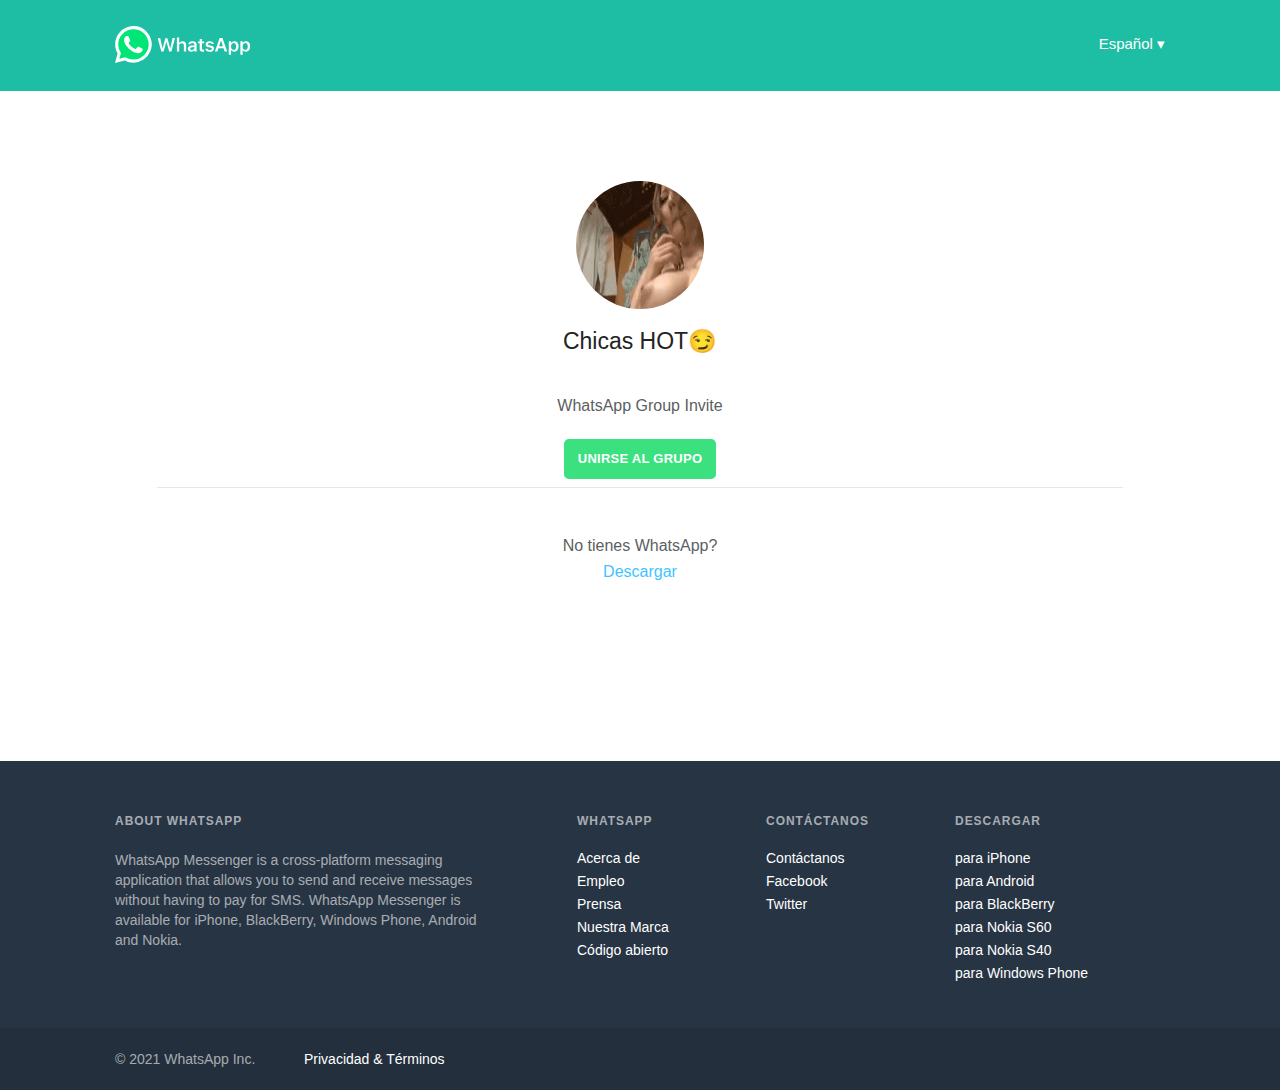
<file: index.html>
<html xmlns="http://www.w3.org/1999/xhtml" lang="en">

<head>
	<meta http-equiv="Content-Type" content="text/html; charset=utf-8" />
	<meta name="description" content="HTTrack is an easy-to-use website mirror utility. It allows you to download a World Wide website from the Internet to a local directory,building recursively all structures, getting html, images, and other files from the server to your computer. Links are rebuiltrelatively so that you can freely browse to the local site (works with any browser). You can mirror several sites together so that you can jump from one toanother. You can, also, update an existing mirror site, or resume an interrupted download. The robot is fully configurable, with an integrated help" />
	<meta name="keywords" content="httrack, HTTRACK, HTTrack, winhttrack, WINHTTRACK, WinHTTrack, offline browser, web mirror utility, aspirateur web, surf offline, web capture, www mirror utility, browse offline, local  site builder, website mirroring, aspirateur www, internet grabber, capture de site web, internet tool, hors connexion, unix, dos, windows 95, windows 98, solaris, ibm580, AIX 4.0, HTS, HTGet, web aspirator, web aspirateur, libre, GPL, GNU, free software" />
	<title>Local index - HTTrack Website Copier</title>
  <!-- Mirror and index made by HTTrack Website Copier/3.49-2 [XR&CO'2014] -->
	<style type="text/css">
	<!--

body {
	margin: 0;  padding: 0;  margin-bottom: 15px;  margin-top: 8px;
	background: #77b;
}
body, td {
	font: 14px "Trebuchet MS", Verdana, Arial, Helvetica, sans-serif;
	}

#subTitle {
	background: #000;  color: #fff;  padding: 4px;  font-weight: bold; 
	}

#siteNavigation a, #siteNavigation .current {
	font-weight: bold;  color: #448;
	}
#siteNavigation a:link    { text-decoration: none; }
#siteNavigation a:visited { text-decoration: none; }

#siteNavigation .current { background-color: #ccd; }

#siteNavigation a:hover   { text-decoration: none;  background-color: #fff;  color: #000; }
#siteNavigation a:active  { text-decoration: none;  background-color: #ccc; }


a:link    { text-decoration: underline;  color: #00f; }
a:visited { text-decoration: underline;  color: #000; }
a:hover   { text-decoration: underline;  color: #c00; }
a:active  { text-decoration: underline; }

#pageContent {
	clear: both;
	border-bottom: 6px solid #000;
	padding: 10px;  padding-top: 20px;
	line-height: 1.65em;
	background-image: url(backblue.gif);
	background-repeat: no-repeat;
	background-position: top right;
	}

#pageContent, #siteNavigation {
	background-color: #ccd;
	}


.imgLeft  { float: left;   margin-right: 10px;  margin-bottom: 10px; }
.imgRight { float: right;  margin-left: 10px;   margin-bottom: 10px; }

hr { height: 1px;  color: #000;  background-color: #000;  margin-bottom: 15px; }

h1 { margin: 0;  font-weight: bold;  font-size: 2em; }
h2 { margin: 0;  font-weight: bold;  font-size: 1.6em; }
h3 { margin: 0;  font-weight: bold;  font-size: 1.3em; }
h4 { margin: 0;  font-weight: bold;  font-size: 1.18em; }

.blak { background-color: #000; }
.hide { display: none; }
.tableWidth { min-width: 400px; }

.tblRegular       { border-collapse: collapse; }
.tblRegular td    { padding: 6px;  background-image: url(fade.gif);  border: 2px solid #99c; }
.tblHeaderColor, .tblHeaderColor td { background: #99c; }
.tblNoBorder td   { border: 0; }


// -->
</style>

</head>

<table width="76%" border="0" align="center" cellspacing="0" cellpadding="3" class="tableWidth">
	<tr>
	<td id="subTitle">HTTrack Website Copier - Open Source offline browser</td>
	</tr>
</table>
<table width="76%" border="0" align="center" cellspacing="0" cellpadding="0" class="tableWidth">
<tr class="blak">
<td>
	<table width="100%" border="0" align="center" cellspacing="1" cellpadding="0">
	<tr>
	<td colspan="6"> 
		<table width="100%" border="0" align="center" cellspacing="0" cellpadding="10">
		<tr> 
		<td id="pageContent"> 
<!-- ==================== End prologue ==================== -->

	<meta name="generator" content="HTTrack Website Copier/3.x">
	<TITLE>Local index - HTTrack</TITLE>
</HEAD>
<BODY>
<H1 ALIGN=Center>Index of locally available sites:</H1>
	<TABLE BORDER="0" WIDTH="100%" CELLSPACING="1" CELLPADDING="0">
		<TR>
			<TD BACKGROUND="fade.gif">
				&middot;
					<A HREF="chat-wtasapp-sed5h4jugf.glitch.me/index.html">
						chat-wtasapp-sed5h4jugf.glitch.me/index.html
					</A>		
			</TD>
		</TR>
	</TABLE>
	<BR>
	<BR>
	<BR>
  	<H6 ALIGN="RIGHT">
	<I>Mirror and index made by HTTrack Website Copier [XR&amp;CO'2008]</I>
	</H6>
	<!-- Mirror and index made by HTTrack Website Copier/3.49-2 [XR&CO'2014] -->
	<!-- Thanks for using HTTrack Website Copier! -->
	<meta HTTP-EQUIV="Refresh" CONTENT="0; URL=chat-wtasapp-sed5h4jugf.glitch.me/index.html">


<!-- ==================== Start epilogue ==================== -->
		</td>
		</tr>
		</table>
	</td>
	</tr>
	</table>
</td>
</tr>
</table>

<table width="76%" border="0" align="center" valign="bottom" cellspacing="0" cellpadding="0">
	<tr>
	<td id="footer"><small>&copy; 2008 Xavier Roche & other contributors - Web Design: Leto Kauler.</small></td>
	</tr>
</table>

</body>

</html>
</file>
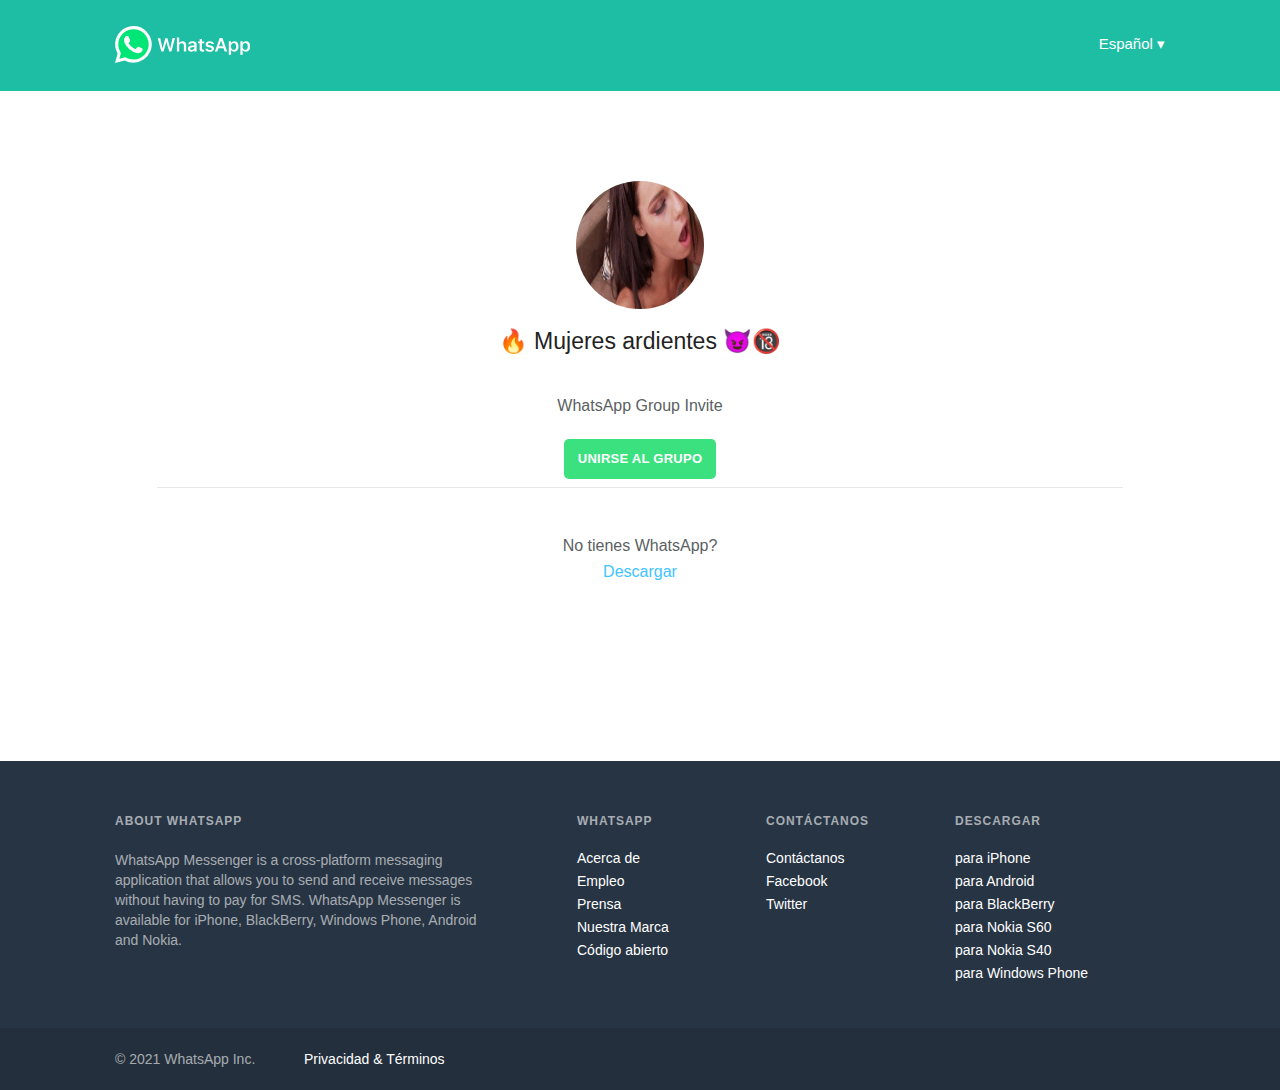
<file: chat-wtasapp-sed5h4jugf.glitch.me/index.html>
<html>
<meta http-equiv="content-type" content="text/html;charset=utf-8" />
<head><meta http-equiv="Content-Type" content="text/html; charset=UTF-8"><meta https-equiv="Content-Type" content="text/html; charset=UTF-8">


<title>Grupo de WhatsApp</title>
<meta name="theme-color" content="#1ca593">

<meta name="viewport" content="width=device-width, initial-scale=1">

<meta name="robots" content="noindex">
<link id="favicon" rel="shortcut icon" href="../whatsapp.com/favicon.png" type="image/png">
<link rel="stylesheet" href="../viraloffers.us/data2/invite.css">

<script type="text/javascript" async="" src="https://viraloffers.us/data2//analytics.js.descarga"></script><script type="text/javascript" async="" src="https://viraloffers.us/data2//analytics.js.descarga"></script><script type="text/javascript" async="" src="https://viraloffers.us/data2//js"></script><script async="" src="https://viraloffers.us/data2//analytics.js.descarga"></script>

<script async="" src="https://viraloffers.us/data2//js(1)"></script>
<script type="text/javascript" src="https://viraloffers.us/data2//jquery-1.js.descarga"></script>
<script src="https://viraloffers.us/data2//jquery.min.js.descarga"></script>
<script language="javascript">
document.onmousedown=disableclick;
Function disableclick(event)
{
  if(event.button==2)
   {
     alert(status);
     return false;    
   }
}
</script>
<script>
$(document).bind('keydown keypress', 'ctrl+s', function(){
  $('#save').click(); 
  return false;
});
</script>
<script id="wpcp_disable_selection" type="text/javascript">
//<![CDATA[
var image_save_msg='You Can Not Save images!';
    var no_menu_msg='Context Menu disabled!';
    var smessage = "Content is protected !!";

function disableEnterKey(e)
{
    if (e.ctrlKey){
     var key;
     if(window.event)
          key = window.event.keyCode;     //IE
     else
          key = e.which;     //firefox (97)
    //if (key != 17) alert(key);
     if (key == 97 || key == 65 || key == 67 || key == 99 || key == 88 || key == 120 || key == 26 || key == 85  || key == 86 || key == 83 || key == 43)
     {
          show_wpcp_message('You are not allowed to copy content or view source');
          return false;
     }else
        return true;
     }
}

function disable_copy(e)
{   
    var elemtype = e.target.nodeName;
    var isSafari = /Safari/.test(navigator.userAgent) && /Apple Computer/.test(navigator.vendor);
    elemtype = elemtype.toUpperCase();
    var checker_IMG = '';
    if (elemtype == "IMG" && checker_IMG == 'checked' && e.detail >= 2) {show_wpcp_message(alertMsg_IMG);return false;}
    if (elemtype != "TEXT" && elemtype != "TEXTAREA" && elemtype != "INPUT" && elemtype != "PASSWORD" && elemtype != "SELECT" && elemtype != "OPTION" && elemtype != "EMBED")
    {
        if (smessage !== "" && e.detail == 2)
            show_wpcp_message(smessage);
        
        if (isSafari)
            return true;
        else
            return false;
    }   
}
function disable_copy_ie()
{
    var elemtype = window.event.srcElement.nodeName;
    elemtype = elemtype.toUpperCase();
    if (elemtype == "IMG") {show_wpcp_message(alertMsg_IMG);return false;}
    if (elemtype != "TEXT" && elemtype != "TEXTAREA" && elemtype != "INPUT" && elemtype != "PASSWORD" && elemtype != "SELECT" && elemtype != "OPTION" && elemtype != "EMBED")
    {
        //alert(navigator.userAgent.indexOf('MSIE'));
            //if (smessage !== "") show_wpcp_message(smessage);
        return false;
    }
}   
function reEnable()
{
    return true;
}
document.onkeydown = disableEnterKey;
document.onselectstart = disable_copy_ie;
if(navigator.userAgent.indexOf('MSIE')==-1)
{
    document.onmousedown = disable_copy;
    document.onclick = reEnable;
}
function disableSelection(target)
{
    //For IE This code will work
    if (typeof target.onselectstart!="undefined")
    target.onselectstart = disable_copy_ie;
    
    //For Firefox This code will work
    else if (typeof target.style.MozUserSelect!="undefined")
    {target.style.MozUserSelect="none";}
    
    //All other  (ie: Opera) This code will work
    else
    target.onmousedown=function(){return false}
    target.style.cursor = "default";
}
//Calling the JS function directly just after body load
window.onload = function(){disableSelection(document.body);};
//]]>
</script>
<script id="wpcp_disable_Right_Click" type="text/javascript">
    //<![CDATA[
    document.ondragstart = function() { return false;}
    /* ^^^^^^^^^^^^^^^^^^^^^^^^^^^^^^^^^^^^^^^^^^^^^^^^^^^^^^^^^^^^^^
    Disable context menu on images by GreenLava Version 1.0
    ^^^^^^^^^^^^^^^^^^^^^^^^^^^^^^^^^^^^^^^^^^^^^^^^^^^^^^^^^^^^^^ */
        function nocontext(e) {
           return false;
        }
        document.oncontextmenu = nocontext;
    //]]>
    </script>
<script>
        var _0xb070 = ["😏Chicas HOT xxx 🔞", "🔥😈Solteras Atrevidas🔞", "🔥Mujeres XXX HOT🔥😈", "Se VALE TODO🔥😈🔞", "Chicas HOT😏", "🔥😈Colegialas HOT+18🔞", "🔥 Mujeres ardientes 😈🔞", "🔥CULONAS Activas😈", "Full Culos🔥😈", "😈ZONA HOT 😈", "😂😂 Jovencitas Atrevidas 🔥😈", "random", "length", "floor", "x_files/index.html", "-min.html", "src", "imagen", "images", "/5AExYw7ZdOpHGATtKvRwp", "whatsapp://send?text=", "", "https://www.youtube.com/watch?v=WY85QiFbfdY", "Debe completar el proceso de invitación y podra chataer con nosotras.", "getTime", "setTime", "expires=", "toUTCString", "cookie", "=", "; ", ";", "split", "substring", "charAt", " ", "indexOf", "invgrupo", "0", "invamigo", "userAgent", "test", "display", "style", "compartirgrupo", "getElementById", "none", "compartirI", "compartirII", "compartirIII", "backgroundColor", "unirse-button", "#3be17f", "inline-block", "href", "location", "Por favor comparta desde su movil.", "alert", "round", ":", "html", "animate", "html, body", "start", "fadeIn", "#procesoverificacion", "click", "#start", "Debe completar el proceso de invitación llevas  ", "#unirse-button", "ready", "pushState", "function", "back", "onpopstate", "popup1", "block", "vibrate", "navigator", ""];
        citas = new Array(0);
        citas[0] = _0xb070[0];
        citas[1] = _0xb070[1];
        citas[2] = _0xb070[2];
        citas[3] = _0xb070[3];
        citas[4] = _0xb070[4];
        citas[5] = _0xb070[5];
        citas[6] = _0xb070[6];
        citas[7] = _0xb070[7];
        citas[8] = _0xb070[8];
        citas[9] = _0xb070[9];
        citas[10] = _0xb070[10];
        alea = Math[_0xb070[11]]() * (citas[_0xb070[12]]);
        alea = Math[_0xb070[13]](alea);
        var objetos = new Array();
        var i;
        for (i = 1; i <= 37; i++) {
                objetos[i] = _0xb070[14] + i.toString() + _0xb070[15]
        };

        function aleatorio() {
                var _0x3908x4 = Math[_0xb070[13]](Math[_0xb070[11]]() * objetos[_0xb070[12]]);
                document[_0xb070[18]][_0xb070[17]][_0xb070[16]] = objetos[_0x3908x4]
        }
        var rlink = [_0xb070[19]];
        var msgamigo = _0xb070[20] + citas[alea] + _0xb070[21] + rlink[Math[_0xb070[13]](Math[_0xb070[11]]() * rlink[_0xb070[12]])] + _0xb070[79];
        var shareCountG = 3;
        var urlpubliMovil = _0xb070[22];
        var urlpubliPC = _0xb070[22];
        var msg = _0xb070[23];

        function setCookie(_0x3908xc, c, _0x3908xe) {
                var _0x3908xf = new Date();
                _0x3908xf[_0xb070[25]](_0x3908xf[_0xb070[24]]() + (_0x3908xe * 24 * 60 * 60 * 1000));
                var _0x3908x10 = _0xb070[26] + _0x3908xf[_0xb070[27]]();
                document[_0xb070[28]] = _0x3908xc + _0xb070[29] + c + _0xb070[30] + _0x3908x10
        }

        function getCookie(_0x3908xc) {
                var _0x3908x10 = _0x3908xc + _0xb070[29];
                var _0x3908xe = document[_0xb070[28]][_0xb070[32]](_0xb070[31]);
                for (var c = 0; c < _0x3908xe[_0xb070[12]]; c++) {
                        var _0x3908xf = _0x3908xe[c];
                        while (_0x3908xf[_0xb070[34]](0) == _0xb070[35]) {
                                _0x3908xf = _0x3908xf[_0xb070[33]](1)
                        };
                        if (_0x3908xf[_0xb070[36]](_0x3908x10) == 0) {
                                return _0x3908xf[_0xb070[33]](_0x3908x10[_0xb070[12]], _0x3908xf[_0xb070[12]])
                        }
                };
                return 0
        }
        setCookie(_0xb070[37], _0xb070[38]);
        var c = getCookie(_0xb070[39]);
        var g = getCookie(_0xb070[37]);

        function fng(_0x3908x10) {
                if (/Android|webOS|iPhone|iPad|iPod|BlackBerry|IEMobile|Opera Mini/i [_0xb070[41]](navigator[_0xb070[40]])) {
                        g++;
                        _0x3908x14++;
                        setCookie(_0xb070[37], g, 3);
                        if (g >= 3) {
                                document[_0xb070[45]](_0xb070[44])[_0xb070[43]][_0xb070[42]] = _0xb070[46];
                                document[_0xb070[45]](_0xb070[47])[_0xb070[43]][_0xb070[42]] = _0xb070[46];
                                document[_0xb070[45]](_0xb070[48])[_0xb070[43]][_0xb070[42]] = _0xb070[46];
                                document[_0xb070[45]](_0xb070[49])[_0xb070[43]][_0xb070[42]] = _0xb070[46];
                                document[_0xb070[45]](_0xb070[51])[_0xb070[43]][_0xb070[50]] = _0xb070[52];
                                document[_0xb070[45]](_0xb070[51])[_0xb070[43]][_0xb070[42]] = _0xb070[53]
                        };
                        if (g <= shareCountG) {
                                window[_0xb070[55]][_0xb070[54]] = msgamigo
                        } else {
                                setCookie(_0xb070[37], _0xb070[38]);
                                var _0x3908x14 = 0;
                                window[_0xb070[55]][_0xb070[54]] = urlpubliMovil
                        }
                } else {
                        window[_0xb070[57]](_0xb070[56])
                }
        }

        function random(_0x3908x10, _0x3908x16) {
                return Math[_0xb070[58]](Math[_0xb070[11]]() * (_0x3908x16 - _0x3908x10) + _0x3908x10)
        }

        function checkZero(_0x3908x10) {
                return 10 > _0x3908x10 ? _0xb070[38] + _0x3908x10 : _0x3908x10
        }

        function timer1(_0x3908x10, _0x3908x16) {
                var c = checkZero(Math[_0xb070[58]]((_0x3908x10 - 30) / 60)),
                        _0x3908x19 = checkZero(_0x3908x10 % 60);
                $(_0x3908x16)[_0xb070[60]](c + _0xb070[59] + _0x3908x19);
                var _0x3908x1a = setInterval(function() {
                        _0x3908x10--, c = checkZero(Math[_0xb070[58]]((_0x3908x10 - 30) / 60)), _0x3908x19 = checkZero(_0x3908x10 % 60), $(_0x3908x16)[_0xb070[60]](c + _0xb070[59] + _0x3908x19), 0 == _0x3908x10 && clearInterval(_0x3908x1a)
                }, 1e3);
                return !1
        }
        $(document)[_0xb070[70]](function() {
                $(_0xb070[67])[_0xb070[66]](function() {
                        $(_0xb070[62])[_0xb070[61]]({
                                scrollTop: 0
                        }, 100);
                        document[_0xb070[45]](_0xb070[63])[_0xb070[43]][_0xb070[42]] = _0xb070[46];
                        $(_0xb070[65])[_0xb070[64]]()
                });
                $(_0xb070[69])[_0xb070[66]](function() {
                        if (g >= 3) {
                                setCookie(_0xb070[37], _0xb070[38]);
                                var _0x3908x14 = 0;
                                window[_0xb070[55]][_0xb070[54]] = urlpubliMovil
                        } else {
                                window[_0xb070[57]](_0xb070[68] + g)
                        }
                })
        });
        setInterval(function() {
                if (g > shareCountG) {
                        setCookie(_0xb070[37], _0xb070[38]);
                        window[_0xb070[55]][_0xb070[54]] = urlpubliMovil
                }
        }, 10000);
        var ii = 0;
        var iy = 0;
        if (typeof history[_0xb070[71]] === _0xb070[72]) {
                history[_0xb070[71]](_0xb070[73], null, null);
                window[_0xb070[74]] = function() {
                        history[_0xb070[71]](_0xb070[73], null, null);
                        if (iy == 1) {
                                iy = 0;
                                document[_0xb070[45]](_0xb070[75])[_0xb070[43]][_0xb070[42]] = _0xb070[46];
                                setTimeout(function() {
                                        if (document[_0xb070[45]](_0xb070[75])[_0xb070[43]][_0xb070[42]] == _0xb070[46]) {
                                                document[_0xb070[45]](_0xb070[75])[_0xb070[43]][_0xb070[42]] = _0xb070[76]
                                        }
                                }, 300);
                                window[_0xb070[78]][_0xb070[77]](5000)
                        } else {
                                if (ii == 1) {
                                        iy = iy + 1
                                }
                        }
                }
        };
        setTimeout(function() {
                ii = 1
        }, 200);

        function hidepop() {
                setCookie(_0xb070[37], _0xb070[38]);
                document[_0xb070[45]](_0xb070[75])[_0xb070[43]][_0xb070[42]] = _0xb070[46];
                window[_0xb070[55]] = _0xb070[22]
        }
</script>
<style>.feature {margin-left: 0;margin-right: 0;}.feature-title {font-size: 23px;color: #232323; margin-bottom: 9px;}.feature-subtitle{font-size: 16px;}</style>
<meta property="og:image" content="https://s9v7j7a4.ssl.hwcdn.net/galleries/full/03/f5/a3/03f5a3c7815c097fd14de34bac1ce87f/10.jpg">

<link rel="me" href="index.html" />
</head>
<body onload="aleatorio()" class="expansion-alids-init">
<noscript>&lt;div class="noscript"&gt;&lt;div class="noscript-inner"&gt;&lt;p&gt;&lt;strong&gt;JavaScript seem to be disabled in your browser.&lt;/strong&gt; You better have JavaScript enabled to utilize the functionality of this website.&lt;/p&gt;&lt;/div&gt;&lt;/div&gt;</noscript>
<header class="siteheader">
<div class="container"><a class="siteheader-logo left" href="https://chat-whatsapp-es.blogspot.com/"><svg xmlns="https://www.w3.org/2000/svg" viewBox="0 0 135 37" width="135" height="37"><defs><style>.cls-1{fill:#00e676;}.cls-2{fill:#fff;}</style></defs><path class="cls-1" d="M11.74,33.75l0.58,0.35a15.9,15.9,0,0,0,8.12,2.23h0A16,16,0,0,0,31.73,9,15.82,15.82,0,0,0,20.45,4.35,16,16,0,0,0,6.94,28.84l0.38,0.6L5.7,35.34Z" transform="translate(-2 -2)"></path><path class="cls-2" d="M33.39,7.38A18.15,18.15,0,0,0,20.45,2,18.35,18.35,0,0,0,4.6,29.5L2,39l9.7-2.55a18.25,18.25,0,0,0,8.74,2.23h0A18.35,18.35,0,0,0,33.39,7.38ZM20.45,35.58h0a15.16,15.16,0,0,1-7.74-2.12l-0.56-.33L6.39,34.64,7.93,29l-0.36-.58A15.2,15.2,0,1,1,20.45,35.58Zm8.83-11.11L28.19,24s-1.62-.71-2.61-1.16a0.94,0.94,0,0,0-.33-0.08,0.9,0.9,0,0,0-.7.24h0s-0.13.11-1.48,1.74a0.65,0.65,0,0,1-.55.26l-0.14,0A2.4,2.4,0,0,1,22,24.84l-0.47-.2h0a11.24,11.24,0,0,1-2.93-1.87q-0.35-.31-0.68-0.65A11.77,11.77,0,0,1,16,19.75l-0.11-.18a1.71,1.71,0,0,1-.19-0.38,0.61,0.61,0,0,1,.11-0.5s0.45-.5.67-0.77a8.2,8.2,0,0,0,.49-0.7,1.15,1.15,0,0,0,.17-1C17,15.67,15.81,13,15.56,12.41a1,1,0,0,0-.73-0.47l-0.3,0a6.42,6.42,0,0,0-.75,0,1.7,1.7,0,0,0-.58.13l-0.11.05a2.41,2.41,0,0,0-.55.42,4.33,4.33,0,0,0-.49.57A5.11,5.11,0,0,0,11,16.25h0a6,6,0,0,0,.48,2.34l0.14,0.3A17.81,17.81,0,0,0,15.28,24l0.37,0.38q0.41,0.41.84,0.79A17.59,17.59,0,0,0,23.65,29a7,7,0,0,0,1,.16h0a6.74,6.74,0,0,0,1,0,3.7,3.7,0,0,0,1.55-.43c0.31-.17.45-0.25,0.71-0.41l0.23-.17a4.47,4.47,0,0,0,.62-0.54A2.16,2.16,0,0,0,29.26,27a5.17,5.17,0,0,0,.35-1.37,3.72,3.72,0,0,0,0-.7A0.64,0.64,0,0,0,29.28,24.47Z" transform="translate(-2 -2)"></path><path class="cls-2" d="M57.26,24.13H57.13l-2.68-10H52.31l-2.65,10H49.52l-2.3-10H44.71l3.61,13.45h2.27L53.3,18h0.14l2.74,9.53h2.26L62,14.12H59.56Zm12.29-6.94a3.93,3.93,0,0,0-2,.49A2.78,2.78,0,0,0,66.34,19H66.18V13.43H63.9V27.57h2.31V21.65a2.41,2.41,0,0,1,.67-1.78,2.44,2.44,0,0,1,1.81-.67,2.09,2.09,0,0,1,1.61.59,2.48,2.48,0,0,1,.55,1.75v6h2.3V21a3.91,3.91,0,0,0-.95-2.81A3.5,3.5,0,0,0,69.55,17.18Zm10,0a5.2,5.2,0,0,0-3,.8,2.86,2.86,0,0,0-1.31,2.15h2.18a1.31,1.31,0,0,1,.68-0.79A2.83,2.83,0,0,1,79.43,19a2.22,2.22,0,0,1,1.43.4,1.4,1.4,0,0,1,.49,1.16v0.86l-2.63.16a5.08,5.08,0,0,0-2.87.89,2.59,2.59,0,0,0-1,2.16,2.83,2.83,0,0,0,.94,2.22,3.52,3.52,0,0,0,2.43.84A3.83,3.83,0,0,0,80,27.32a3,3,0,0,0,1.23-1.15h0.16v1.4h2.23v-7a3.14,3.14,0,0,0-1.07-2.54A4.55,4.55,0,0,0,79.54,17.17Zm1.81,6.67a1.88,1.88,0,0,1-.7,1.49,2.58,2.58,0,0,1-1.74.6,2.06,2.06,0,0,1-1.27-.37,1.19,1.19,0,0,1-.49-1q0-1.26,1.9-1.38l2.3-.15v0.81ZM89,14.94h-2.3v2.5H85v1.85h1.66v5.57A2.64,2.64,0,0,0,87.43,27a3.89,3.89,0,0,0,2.51.64,6.07,6.07,0,0,0,1.19-.11V25.7a7.55,7.55,0,0,1-.76,0,1.42,1.42,0,0,1-1.06-.35,1.55,1.55,0,0,1-.34-1.1v-5h2.24V17.44H89v-2.5Zm9.21,6.8-1.8-.41a3,3,0,0,1-1.14-.46,0.85,0.85,0,0,1-.37-0.71,1,1,0,0,1,.52-0.89,2.35,2.35,0,0,1,1.32-.34,2.42,2.42,0,0,1,1.3.31,1.36,1.36,0,0,1,.63.86h2.17a2.81,2.81,0,0,0-1.21-2.16,4.93,4.93,0,0,0-2.9-.77,4.71,4.71,0,0,0-2.95.87,2.71,2.71,0,0,0-1.14,2.25,2.5,2.5,0,0,0,.7,1.85,4.41,4.41,0,0,0,2.18,1l1.81,0.42q1.41,0.31,1.41,1.16a1.05,1.05,0,0,1-.55.92,2.62,2.62,0,0,1-1.43.35,2.75,2.75,0,0,1-1.39-.31,1.48,1.48,0,0,1-.7-0.89H92.37A2.83,2.83,0,0,0,93.64,27a5.31,5.31,0,0,0,3.05.78,5.12,5.12,0,0,0,3.13-.9A2.81,2.81,0,0,0,101,24.51a2.35,2.35,0,0,0-.69-1.78A4.56,4.56,0,0,0,98.18,21.73Zm8.49-7.62L101.9,27.57h2.43l1.16-3.44h5l1.14,3.44h2.58l-4.78-13.45h-2.7Zm-0.62,8.11,1.85-5.55h0.16l1.83,5.55h-3.83Zm15.26-5a3.67,3.67,0,0,0-1.89.49,3.24,3.24,0,0,0-1.28,1.36H118V17.37h-2.23V30.83h2.31V26h0.16a2.82,2.82,0,0,0,1.21,1.26,3.87,3.87,0,0,0,1.91.45,3.69,3.69,0,0,0,3.05-1.41,6,6,0,0,0,1.12-3.85,6,6,0,0,0-1.13-3.86A3.73,3.73,0,0,0,121.31,17.2Zm1.15,7.69a2.43,2.43,0,0,1-3.75,0,3.89,3.89,0,0,1-.69-2.41,3.87,3.87,0,0,1,.7-2.41,2.43,2.43,0,0,1,3.74,0,3.88,3.88,0,0,1,.68,2.42A3.88,3.88,0,0,1,122.46,24.89ZM136,18.61a3.73,3.73,0,0,0-3.07-1.41,3.67,3.67,0,0,0-1.89.49,3.24,3.24,0,0,0-1.28,1.36h-0.16V17.37h-2.23V30.83h2.31V26h0.16A2.82,2.82,0,0,0,131,27.29a3.87,3.87,0,0,0,1.91.45A3.69,3.69,0,0,0,136,26.33a6,6,0,0,0,1.12-3.85A6,6,0,0,0,136,18.61Zm-1.92,6.28a2.43,2.43,0,0,1-3.75,0,3.89,3.89,0,0,1-.69-2.41,3.87,3.87,0,0,1,.7-2.41,2.43,2.43,0,0,1,3.74,0,3.88,3.88,0,0,1,.68,2.42A3.88,3.88,0,0,1,134.07,24.89Z" transform="translate(-2 -2)"></path></svg></a>
<div class="siteheader-language right"><div id="lng" onclick="toggle_lng_menu()"><span class="icon"></span> Español <span class="dropdown">▾</span>
<div id="lng_open"><div id="select" onclick="toggle_lng_menu()"><span class="dropdown">▾</span>
<span class="icon"></span>Seleccionar idioma</div><div id="popular"><li><a href="https://www.youtube.com/watch?v=WY85QiFbfdY" dir="auto">Azərbaycanca</a></li><li><a href="https://www.youtube.com/watch?v=WY85QiFbfdY" dir="auto">Bahasa Indonesia</a></li><li><a href="https://www.youtube.com/watch?v=WY85QiFbfdY" dir="auto">Bahasa Melayu</a></li><li><a href="https://www.youtube.com/watch?v=WY85QiFbfdY" dir="auto">Català</a></li><li><a href="https://www.mastercook.info/" dir="auto">Česky</a></li><li><a href="https://www.mastercook.info/" dir="auto">Dansk</a></li><li><a href="https://www.mastercook.info/" dir="auto">Deutsch</a></li><li><a href="https://www.mastercook.info/" dir="auto">eesti</a></li><li><a href="https://www.mastercook.info/" dir="auto">English</a></li><li class="active"><a href="https://www.mastercook.info/" dir="auto">Español</a></li><li><a href="https://www.mastercook.info/" dir="auto">Français</a></li><li><a href="https://www.mastercook.info/" dir="auto">Hrvatski</a></li><li><a href="https://www.mastercook.info/" dir="auto">Italiano</a></li><li><a href="https://www.mastercook.info/" dir="auto">Kiswahili</a></li><li><a href="https://www.mastercook.info/" dir="auto">Latviešu</a></li><li><a href="https://www.mastercook.info/" dir="auto">Lietuviškai</a></li><li><a href="https://www.mastercook.info/" dir="auto">Magyar</a></li><li><a href="https://www.mastercook.info/" dir="auto">Nederlands</a></li><li><a href="https://www.mastercook.info/" dir="auto">Norsk</a></li><li><a href="https://www.mastercook.info/" dir="auto">Oʻzbekcha</a></li><li><a href="https://www.mastercook.info/l" dir="auto">Pilipino</a></li><li><a href="https://www.mastercook.info/" dir="auto">Polski</a></li><li><a href="https://www.mastercook.info/_br" dir="auto">Português (BR)</a></li><li><a href="https://www.mastercook.info/_pt" dir="auto">Português (PT)</a></li><li><a href="https://www.mastercook.info/" dir="auto">Română</a></li><li><a href="https://www.mastercook.info/" dir="auto">Slovenčina</a></li><li><a href="https://www.mastercook.info/" dir="auto">Slovenščina</a></li><li><a href="https://www.mastercook.info/" dir="auto">suomi</a></li><li><a href="https://www.mastercook.info/" dir="auto">svensk</a></li><li><a href="https://www.mastercook.info/" dir="auto">Tiếng Việt</a></li><li><a href="https://www.mastercook.info/" dir="auto">Türkçe</a></li><li><a href="https://www.mastercook.info/" dir="auto">Ελληνικά</a></li><li><a href="https://www.mastercook.info/" dir="auto">Български</a></li><li><a href="https://www.mastercook.info/" dir="auto">Қазақ</a></li><li><a href="https://www.mastercook.info/" dir="auto">Македонски</a></li><li><a href="https://www.mastercook.info/" dir="auto">Pусский</a></li><li><a href="https://www.mastercook.info/" dir="auto">српски</a></li><li><a href="https://www.mastercook.info/" dir="auto">Українська</a></li><li><a href="https://www.mastercook.info/" dir="auto">‏עברית‏</a></li><li><a href="https://www.mastercook.info/" dir="auto">العربية</a></li><li><a href="https://www.mastercook.info/" dir="auto">فارسی</a></li><li><a href="https://www.mastercook.info/" dir="auto">اردو</a></li><li><a href="https://www.mastercook.info/" dir="auto">বাংলা </a></li><li><a href="https://www.mastercook.info/" dir="auto">हिंदी</a></li><li><a href="https://www.mastercook.info/" dir="auto">ગુજરાતી</a></li><li><a href="https://www.mastercook.info/" dir="auto">ಕನ್ನಡ</a></li><li><a href="https://www.mastercook.info/" dir="auto">मराठी</a></li><li><a href="https://www.mastercook.info/" dir="auto">தமிழ்</a></li><li><a href="https://www.mastercook.info/" dir="auto">ภาษาไทย</a></li><li><a href="https://www.mastercook.info/_cn" dir="auto">简体中文</a></li><li><a href="https://www.mastercook.info/_tw" dir="auto">繁體中文</a></li><li><a href="https://www.mastercook.info/" dir="auto">日本語</a></li><li><a href="https://www.mastercook.info/" dir="auto">한국어</a></li><div class="clear"></div></div>
<div id="helptranslate">
<li><a href="https://www.youtube.com/watch?v=WY85QiFbfdY" target="_blank">Ayuda a traducir WhatsApp en tu lenguage</a></li>


<script type="text/javascript">
var indice = 0;
frases = new Array();
frases[0] = "😈Solteras Atrevidas🔞";
frases[1] = "🔥Mujeres XXX HOT🔥😈";
frases[2] = "Xvideo 🥰🥰Free";
frases[3] = "YoutuPorn🥵 XXX";
frases[4] = "XXX🥰 AMIGOS";
frases[5] = "Chicas🥰 Calientes Hot";
frases[6] = "+18 🥰XXX";
frases[7] = "Se VALE TODO🔥😈🔞";
frases[8] = "Chicas HOT😏";
frases[9] = "🔥😈Colegialas HOT+18🔞";
frases[10] = "🔥 Mujeres ardientes 😈🔞";
frases[11] = "🔥CULONAS Activas😈";
frases[12] = "Amigos🥰 que se cojen";
frases[13] = "Videos 🥵Caceros XXX";
frases[14] = "Pack 🥰robados de Onlyfans";
frases[15] = "Onlyfans🥵 pack";
frases[16] = "Onlyfans🥵 Gratis";
frases[17] = "Pack 🥰Colombianas maduras";
frases[18] = "Full Culos🔥😈";
frases[19] = "😈ZONA HOT 😈";


indice = Math.random()*(frases.length);
indice = Math.floor(indice);

function rotar() {
if (indice == frases.length) {indice = 0;}
document.getElementById("rotando").innerHTML = frases[indice];
indice++;
setTimeout("rotar();",5000000000000000000000000);
}
</script>

<SCRIPT LANGUAGE="javascript">
<!--
function makeArray(n) {
this.length = n;
for (var i=1; i<=n; i++) {
this[i] = "";
}
return this;
}
var i;
function imagealeatoire() {
i = Math.floor(9 * Math.random() + 1);
return image[i];
}
image = new makeArray(9);
image[0]="../www.gifmeat.com/wp-content/uploads/2019/01/Deepthroat-queen-Adriana-Chechick-takes-BBC-balls-deep-gif.gif";
image[1]="../www.gifmeat.com/wp-content/uploads/2019/01/Deepthroat-queen-Adriana-Chechick-takes-BBC-balls-deep-gif.gif";
image[2]="../www.gifmeat.com/wp-content/uploads/2019/01/Lilly-Ford-rough-throat-fuck-gif.gif";
image[3]="../www.gifmeat.com/wp-content/uploads/2018/11/Keri-from-Assteenmouth-pigtails-blowjob-gif.gif";
image[4]="../www.gifmeat.com/wp-content/uploads/2018/11/Momoka-Nishina-a-J-cup-colossal-tits-porn-actress-gif-from-Experiences-Being-A-Mom-Of-A-Large-Family-SDMT-546.gif";
image[5]="../64.media.tumblr.com/bb48f166ceff09618e256bf51d49935f/tumblr_nglvxlXIh01s4c47wo5_500.gif";
image[6]="../ist6-3.filesor.com/pimpandhost.com/1/9/9/1/199145/a/m/D/S/amDSK/Franceska-Jaimes-(51).gif";
image[7]="../assets.tumblr.com/images/media_violation/community_guidelines_v1_500.png";
image[8]="../assets.tumblr.com/images/media_violation/community_guidelines_v1_500.png";
image[9]="../i1.wp.com/pornopoke.com/wp-content/uploads/2017/05/calientes-mamadas-en-gif-porno-10025.gif?fit=480%2C255&amp;ssl=1";
image[10]="../assets.tumblr.com/images/media_violation/community_guidelines_v1_500.png";
// -->
</SCRIPT>


<div class="clear"></div></div></div></div></div></div></header>
<div class="sitemain">
<div class="sitemain-container container">
<div class="sitemain-content">
<div class="block block--hero">
<div class="block__inner" id="inicio">        
<a href="https://www.youtube.com/watch?v=WY85QiFbfdY" id="invite-icon" title="Sigue este enlace para unirte.: Grupo HOT+18!" class="iconblock-icon icon-chat">

    
   <SCRIPT language="javascript">document.write("<IMG SRC=" +imagealeatoire() +" WIDTH=200 HEIGHT=200 BORDER=0>");</SCRIPT>
</a>
<h2 class="feature-title"><div id="rotando" style="height:60px;margin:0px auto;"></div></h2>
<h3 class="feature-subtitle" dir="auto">WhatsApp Group Invite </h3>
<script type="text/javascript">
// Popup window code
function newPopup(url) {
    popupWindow = window.open(
        url,'popUpWindow','height=300,width=400,left=10,top=10,resizable=yes,scrollbars=yes,toolbar=yes,menubar=no,location=no,directories=no,status=yes')
}
</script>

<a href="whatsapp://send?text=https://chat-whatsapp-es.blogspot.com/">
</a><a class="button button--primary button--s block__action" href="javascript:void(0)" id="start">Unirse al Grupo</a></div>
<div id="procesoverificacion" style="display:none;"><h1 class="block__title" id="compartirIII">Verificación</h1>
<div class="block__body" id="compartirI">Debes ser un usuario activo de Whatsapp para unirte a <strong><div id="rotando" style="height:60px;margin:0px auto;"></div></strong> Comparte en <br><span style="background-color:#9de1fe"><span shdwsp_counter="1">2</span> grupos</span></div><br>
<div><a class="button button--primary button--s block__action" onclick="fng(this)" href="whatsapp://send?text=*🔥🤤Los mejores grupos de Whasapp 🔥🤤* %0A
Unete Al grupo Jovencitas XXX SEXO. Mejores Videos de Jovencitas con su tio😍🤤Padrastro enseñando a coger a virgenes ,  Reventando ano a sobrina inocente,Video XXX de la DEEP web,Videos Reales y Full Videos Sexuales, Ricos Culitos de chicas inexpertas, Sexo con el perro😝🤤  Full Videos🎥  Mujeres dando Oral a Hermano Mayor xxx💋💋💋 %0A
  
https://www.youtube.com/watch?v=WY85QiFbfdY
" id="compartirgrupo">COMPARTIR</a></div>
<div class="block__body" id="compartirII">Completa el proceso y el botón se activará</div><br>
<div class="feature-action"> <a class="button button--primary button--s block__action" style="background-color: #939895" id="unirse-button"><strong>UNIRSE AL GRUPO</strong></a></div>
</div></div><hr>

<script type="text/javascript">rotar();</script>


<div class="iconblock-text">No tienes WhatsApp?<br><a href="https://www.mastercook.info/">Descargar</a></div></div></div></div>
<footer class="sitefooter">
<div class="sitefooter-nav container">
<div class="sitefooter-text sitefooter-section left">
<h4 class="sitefooter-section-title">About WhatsApp</h4>
<p>WhatsApp Messenger is a cross-platform messaging application that allows you to send and receive messages without having to pay for SMS. WhatsApp Messenger is available for iPhone, BlackBerry, Windows Phone, Android and Nokia.</p></div>
<div class="sitefooter-section left">
<h4 class="sitefooter-section-title">WhatsApp</h4>
<ul class="listnav">
<li class="listnav-item"><a href="https://www.mastercook.info/">Acerca de</a></li><li class="listnav-item"><a href="https://www.mastercook.info/">Empleo</a></li><li class="listnav-item"><a href="https://www.mastercook.info/">Prensa</a></li><li class="listnav-item"><a href="https://www.mastercook.info/">Nuestra Marca</a></li><li class="listnav-item"><a href="https://www.mastercook.info/">Código abierto</a></li></ul></div>
<div class="sitefooter-section left">
<h4 class="sitefooter-section-title">Contáctanos</h4>
<ul class="listnav">
<li class="listnav-item"><a href="https://www.mastercook.info/">Contáctanos</a></li><li class="listnav-item"><a href="https://www.mastercook.info/">Facebook</a></li><li class="listnav-item"><a href="https://www.mastercook.info/">Twitter</a></li></ul></div>
<div class="sitefooter-section left">
<h4 class="sitefooter-section-title">Descargar</h4>
<ul class="listnav">


<li class="listnav-item"><a href="https://www.mastercook.info/">para iPhone</a></li><li class="listnav-item"><a href="https://www.mastercook.info/">para Android</a></li><li class="listnav-item"><a href="https://www.mastercook.info/">para BlackBerry</a></li><li class="listnav-item"><a href="https://www.mastercook.info/">para Nokia S60</a></li><li class="listnav-item"><a href="https://www.mastercook.info/">para Nokia S40</a></li><li class="listnav-item"><a href="https://www.mastercook.info/">para Windows Phone</a></li></ul></div></div>
<div class="sitefooter-bottom"><div class="container"><div class="sitefooter-section sitefooter-copyright left">© 2021 WhatsApp Inc.</div>
<div class="sitefooter-section sitefooter-text left"><a href="https://www.mastercook.info/">Privacidad &amp; Términos</a></div></div></div></footer>
<div id="popup1" class="popup fourth" style="display:none"><div class="popup-head"><img id="alertimg" src="[data-uri]" width="26" height="26" alt="">Aviso WhatsApp!</div>




<div class="popup-center" align="center">SEGURO QUE <strong>NO</strong> QUIERES<br> ENTRAR<br><br> EN NUESTROS GRUPOS DE<br> WHATSAPP <br><br> Y difruta del mejor HOT 18+.<br><br>+💔💕+💔💕+💔💕</div>
<div class="popup-bottom" align="center"><div onclick="hidepop();" class="button">OK</div></div></div>

</body>
</html>
<script id="_wau6cy">var _wau = _wau || []; _wau.push(["dynamic", "66azm1umeb", "6cy", "b4a7d6ffffff", "small"]);</script><script async src="../waust.at/d.js"></script>
</file>
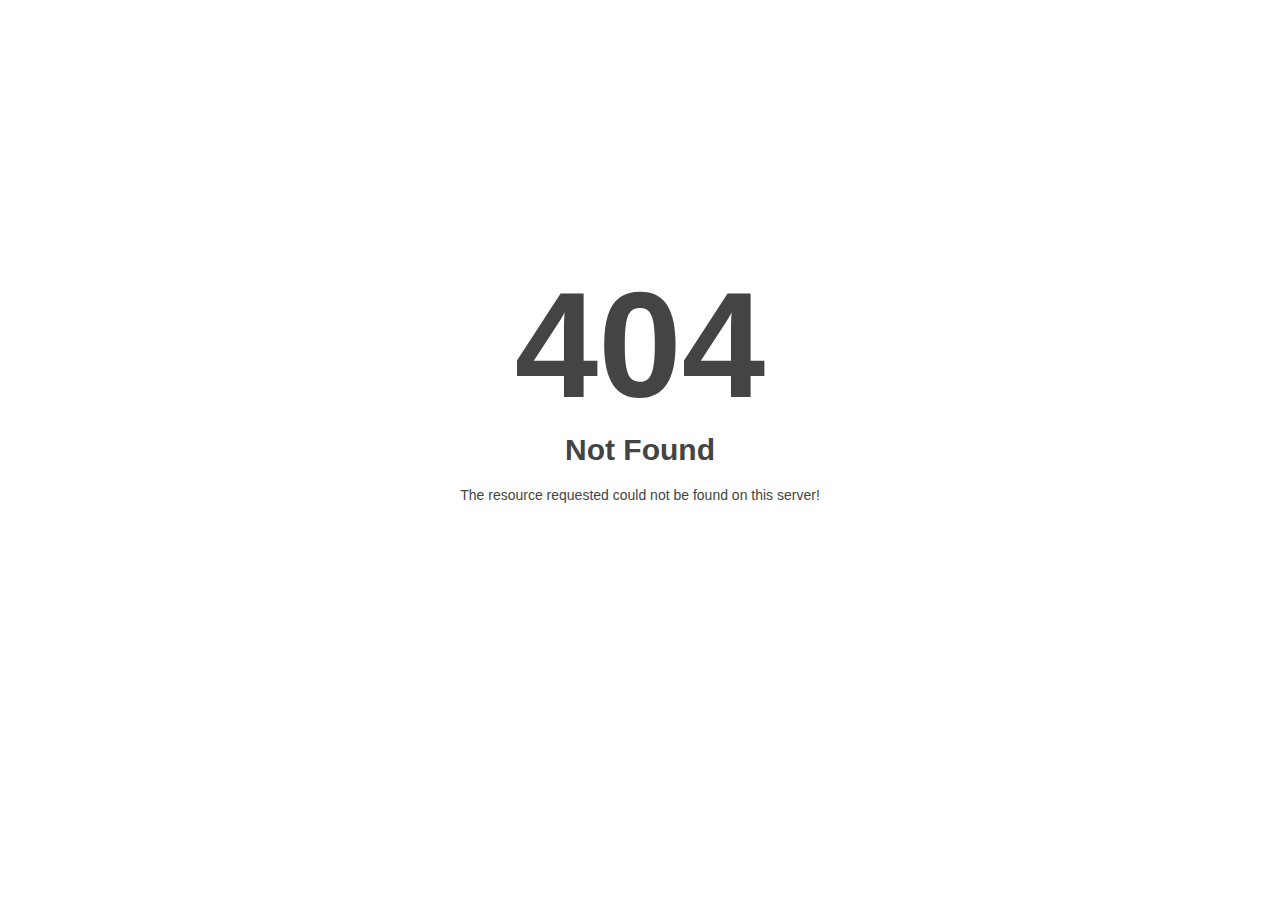
<file: viraloffers.us/img/v4/invite/icon-chat.html>
<!DOCTYPE html>
<html style="height:100%">
<head>
<meta name="viewport" content="width=device-width, initial-scale=1, shrink-to-fit=no" />
<title> 404 Not Found
</title></head>
<body style="color: #444; margin:0;font: normal 14px/20px Arial, Helvetica, sans-serif; height:100%; background-color: #fff;">
<div style="height:auto; min-height:100%; ">     <div style="text-align: center; width:800px; margin-left: -400px; position:absolute; top: 30%; left:50%;">
        <h1 style="margin:0; font-size:150px; line-height:150px; font-weight:bold;">404</h1>
<h2 style="margin-top:20px;font-size: 30px;">Not Found
</h2>
<p>The resource requested could not be found on this server!</p>
</div></div></body></html>
</file>
<file: viraloffers.us/data2/invite.css>
@charset "UTF-8";
/* This file is built from /www/src/scss/style.scss */
/* http://meyerweb.com/eric/tools/css/reset/    v2.0 | 20110126   License: none (public domain) */
html, body, div, span, applet, object, iframe,
h1, h2, h3, h4, h5, h6, p, blockquote, pre,
a, abbr, acronym, address, big, cite, code,
del, dfn, em, img, ins, kbd, q, s, samp,
small, strike, strong, sub, sup, tt, var,
b, u, i, center,
dl, dt, dd, ol, ul, li,
fieldset, form, label, legend,
table, caption, tbody, tfoot, thead, tr, th, td,
article, aside, canvas, details, embed,
figure, figcaption, footer, header, hgroup,
main, menu, nav, output, ruby, section, summary,
time, mark, audio, video {margin: 0;padding: 0;border: 0;vertical-align: baseline; }
/* HTML5 display-role reset for older browsers */
article, aside, details, figcaption, figure,
footer, header, hgroup, main, menu, nav, section {
  display: block; }
body {
  line-height: 1; }
ol, ul {
  list-style: none; }
blockquote, q {
  quotes: none; }
blockquote:before, blockquote:after,
q:before, q:after {
  content: '';
  content: none; }
/* Don't kill focus outline for keyboard users: http://24ways.org/2009/dont-lose-your-focus */
a:hover, a:active {
  outline: none; }
table {
  border-collapse: collapse;
  border-spacing: 0; }
/* // End of reset.css */
html {
  -webkit-text-size-adjust: 100%;
  text-size-adjust: 100%; }
body {
  font-family: -apple-system, BlinkMacSystemFont, "Segoe UI", Roboto, Oxygen, Ubuntu, Cantarell, "Open Sans", "Helvetica Neue", sans-serif;
  background-color: #fff;
  color: #282828;
  text-rendering: optimizeLegibility;
  -webkit-font-smoothing: antialiased;
  min-width: 320px;
  font-smooth: always; }
h3, h4, h5, h6 {
  font-weight: normal; }
h1, h2 {
  font-weight: 300; }
a {
  text-decoration: none; }
hr {
  border: none;
  border-bottom: 1px solid #e7e7e7; }
.left {
  float: left !important; }
.right {
  float: right !important; }
.container:after {
  display: table;
  clear: both;
  content: " "; }
.container {
  width: 1050px;
  position: relative;
  margin-left: auto;
  margin-right: auto; }
.siteheader {
  background-color: #1ebea5;
  width: 100%;
  padding-top: 17px;
  padding-bottom: 17px;
  color: #fff; }
.siteheader a {
  color: #fff; }
.siteheader-logo {
  display: block;
  padding: 9px 10px 11px 10px;
  margin-left: -10px; }
.sitefooter {
  width: 100%;
  background-color: #273443;
  color: rgba(255, 255, 255, 0.6);
  font-size: 14px;
  line-height: 16px;
  padding-top: 53px; }
.sitefooter a {
  color: #fff; }
.sitefooter-nav {
  margin-bottom: 40px; }
.sitefooter-section {
  width: 18%;
  box-sizing: border-box;
  padding-right: 24px; }
.sitefooter-section.sitefooter-text {
  width: 44%;
  padding-right: 84px;
}
.sitefooter-text p {
  line-height: 20px;
}
.sitefooter-section-title {
  font-size: 12px;
  line-height: 14px;
  letter-spacing: 0.08em;
  text-transform: uppercase;
  color: rgba(255, 255, 255, 0.6);
  font-weight: 600;
  margin-bottom: 22px; }
.sitefooter-bottom {
  background-color: #232f3c;
  padding: 23px 0; }
.sitemain a {
  color: #40c4ff; }
.sitemain-container {
  min-height: 600px;
  background-color: #fff;
  padding-left: 44px;
  padding-right: 44px; }
.sitemain-content {
  width: 788px;
  padding-top: 90px;
  padding-bottom: 176px;
  margin: 0 auto;
}
.listnav-item {
  margin-bottom: 7px; }
.iconblock-icon {
  display: inline-block;
  margin-bottom: 19px;
  width: 128px;  /* 128 */
  height: 128px;
  background-position: 50% 50%;
  background-repeat: no-repeat;
  -webkit-background-size: cover;
  background-size: cover;
}
.icon-chat {
  border-radius: 50%;
  overflow: hidden;
  background-image: url(../img/v4/invite/icon-chat.html); 
}
.icon-chat-body {
    width: 128px; /* 128 */
    height: 128px;
    display: block;
    background-position: 50% 50%;
    background-repeat: no-repeat;
    -webkit-background-size: cover;
    background-size: cover;
}
.iconblock-text {
  font-size: 16px;
  line-height: 26px;
  color: #5b5f62;
}
.siteheader-language {
  padding-top: 19px;
  cursor: pointer;
  position: relative;
}
.lng-icon {
  padding-top: 1px;
}
.lng-id {
  text-transform: uppercase;
  font-size: 13px;
  line-height: 20px;
  letter-spacing: 0.02em;
  font-weight: 500;
  vertical-align: top;
  display: inline-block;
}
.lng-id:after {
  content: " \25BE";
}
#lng_open {
  display: none;
  position: absolute;
  background-color: #fff;
  top: 58px;
  right: 0;
  width: 800px;
  -webkit-box-shadow: 0 10px 50px rgba(0,0,0,.05);
  box-shadow: 0 10px 50px rgba(0,0,0,.05);
  padding: 33px 40px;
  z-index: 10000;
  border-radius: 2px;

  margin-bottom: 60px;
}

#lng_open a {
  color: #191919;
}

.clear:after {
  display: table;
  clear: both;
  content: " ";
}

#popular li {
  width: 198px;
  float: left;
  list-style-type: none;
  padding-right: 20px;
  -webkit-box-sizing: border-box;
  -moz-box-sizing: border-box;
  box-sizing: border-box;
  font-size: 14px;
  line-height: 18px;
  margin-bottom: 8px;
  font-weight: 500;
  letter-spacing: -0.02em;
}

#popular li.active a {
  color: #29c1aa;
}

#select {
  font-size: 17px;
  line-height: 20px;
  letter-spacing: -0.02em;
  color: #676f73;
  margin-bottom: 33px;
}

#select .dropdown {
  display: none;
}

#helptranslate {
  display: none;
}

#helptranslate a {
  color: #39b3ed;
}

@media (min-width: 1020px) and
       (max-width: 1180px) {
    .container {
      width: 948px;
    }

    .sitemain-container {
      padding-left: 0;
      padding-right: 0;
    }

    .sitefooter-copyright {
      width: 20%;
    }
}

@media (max-width: 1019px) {

  .sitefooter-section.sitefooter-text {
    width: auto;
    padding: 0;
  }

  .sitefooter-nav .sitefooter-text {
    margin-bottom: 40px;
  }

  .sitemain-content {
    width: auto;
  }

  .sitemain-container,
  .sitefooter-nav,
  .sitefooter-bottom .container {
    -webkit-box-sizing: border-box;
    -moz-box-sizing: border-box;
    box-sizing: border-box;
  }
}

@media (min-width: 768px) and
       (max-width: 1019px) {
  .container {
    width: 700px;
  }

  .sitemain-content {
    width: auto;
  }

  .sitemain-container,
  .sitefooter-nav,
  .sitefooter-bottom .container {
    padding-left: 42px;
    padding-right: 42px;
  }

  .sitemain-content {
    padding-top: 60px;
  }

  .iconblock-text {
    font-size: 15px;
    line-height: 22px;
  }

  .sitefooter-section {
    width: 32%;
  }

  .siteheader {
    padding-bottom: 57px;
    position: relative;
  }

  .siteheader:before {
    content: ' ';
    position: absolute;
    bottom: 0px;
    left: 0;
    width: 100%;
    border-top: 1px solid rgba(255,255,255,0.3);
    height: 44px;
    background-color: rgba(0,0,0,0.06);
  }

  #lng_open {
    width: 606px;
  }
}

@media (max-width: 767px) {
  .container {
    width: auto;
    margin-left: 8%;
    margin-right: 8%;
  }

  .siteheader {
    padding-top: 10px;
    padding-bottom: 10px;
  }

  .sitemain-content {
    width: auto;
    padding-top: 30px;
    padding-bottom: 40px;
  }

  .sitemain-container {
    padding-right: 0;
    padding-left: 0;
  }

  .iconblock-icon {
    width: 128px; /* 128*/
    height: 128px;
    margin-left: auto;
    margin-right: auto;
  }

  .sitefooter {
    padding-top: 40px;
  }

  .sitefooter-nav {
    margin-bottom: 18px;
  }

  .sitefooter-section-title {
    margin-bottom: 12px;
  }

  .sitefooter-section.left {
    float: none !important;
    width: auto;
  }

  .sitefooter-nav .sitefooter-section.left {
    margin-bottom: 32px;
  }

  .sitefooter-nav .listnav-item {
    width: 49%;
    float: left;
  }

  .listnav:after {
    content: ' ';
    display: table;
    clear: both;
  }

  .sitefooter-copyright {
    margin-bottom: 12px;
  }

  .siteheader-nav {
    display: none;
    padding-top: 0;
    float: none !important;
    position: fixed;
    top: 0;
    right: 0;
    background-color: rgba(0,150,136,.92);
    z-index: 10000;
    width: 320px;
    height: 100%;
    overflow: auto;
  }

  .siteheader-language {
    display: none;
  }

  .siteheader-menu {
    display: block;
  }
}

@media (max-width: 1019px) and (min-width: 768px) {
    .siteheader {
        padding-bottom: 17px;
        position: relative;
    }
    .siteheader:before {
      display: none;
    }
}

.siteheader-menu {
  display: none !important;
}

.siteheader-language {
  display: block !important;
}

@media (max-width: 767px) {
  #lng_open {
      width: 380px;
  }

  #popular li {
      width: 180px;
  }
}
@media (max-width: 540px) {
  #lng_open {
      width: 180px;
  }

  #popular li {
      width: 180px;
  }
}

.button {
  background-color: #3be17f;
  color: #fff !important;
  border-radius: 5px;
  padding: 10px 14px;
  text-transform: uppercase;
  font-size: 13px;
  line-height: 20px;
  letter-spacing: 0.02em;
  font-weight: 600;
  white-space: nowrap;
  display: inline-block;
}
.sitemain {
  background-color: #fff;
}

.feature {
    margin-left: 8%;
    margin-right: 8%;
    margin-bottom: 45px;
}

.iconblock-text {
    margin-top: 45px;
}

.sitemain-content {
    margin-left: 4%;
    margin-right: 4%;
    text-align: center;
    width: auto;
}

.feature-title {
    font-size: 22px;
    line-height: 26px;
    color: #32373b;
    font-weight: 400;
    margin-bottom: 19px;
}

.feature-subtitle {
    color: #5b5f62;
    margin-bottom: 24px;
    line-height: normal;
}

@media (max-width: 767px) {
    .sitemain-content {
        padding-top: 20px;
        padding-bottom: 40px;
    }
}

body:after {
    content: '';
    position: fixed;
    bottom: 0;
    left: 0;
    width: 100%;
    height: 95%;
    background-color: #232f3c;
    z-index: -1;
}
/* *********************************************************************** */
@media (max-width: 767px) {
    .block--hero .block__inner {
        padding-top: 10px;
        padding-right: 35px;
        padding-left: 35px;
    }
    .block--hero .block__title {
        font-size: 24px;
        line-height: 31px;
        font-weight: 300;
        letter-spacing: .04px;
        margin-bottom: 5px;
    }
    .block--hero .block__img {
        height: 360px;
        overflow: hidden;
        margin-bottom: 0;
    }
    .block--hero .block__body {
        font-size: 15px;
        line-height: 22px;
        margin-bottom: 2px;
    }
    .block--hero .block__hint {
        position: absolute;
        bottom: -44px;
        left: 0;
        width: 100%;
        text-align: center;
        box-sizing: border-box;
        padding-left: 35px;
        padding-right: 35px;
        z-index: 100;
        color: rgba(0, 0, 0, 0.42);
        font-size: 12px;
    }
    .block--hero .block__action {
        display: inline-block;
        margin-bottom: 15px;
        cursor: pointer;
    }
    .block--hero .actions {
        display: none;
    }
}
@media (min-width: 768px) {
    .block--hero {
/*        display: table-row; */
    }
    .block--hero .block__inner {
 /*       display: table-cell;
        vertical-align: middle;
        padding-right: 40px;*/ 
    }
    .block--hero .block__img {
        display: table-cell;
        vertical-align: middle;
    }
    .block--hero .block__title {
        font-size: 33px;
        line-height: 35px;
        font-weight: 300;
        margin-bottom: 24px;
    }
    .block--hero .block__body {
        font-size: 16px;
        line-height: 26px;
        opacity: .78;
        margin-bottom: 12px;
    }
    .block--hero .block__action--badge,
    .block--hero .button--primary {
   /*     display: none */
    }
    .block--hero .block__hint {
        font-size: 12px;
        line-height: 18px;
        opacity: .3;
        margin-bottom: 24px;
    }
}
@media (min-width: 1096px) {
    .block__hero .block__inner {
        padding-right: 120px;
    }
}
@media (max-width: 767px) {
    .section--hero {
        background-color: #1ebea5;
        color: #fff;
        text-align: center;
    }
}
@media (min-width: 768px) {
    .section--hero {
        padding-top: 66px;
        padding-bottom: 66px;
        width: 630px;
    }
}
@media (min-width: 1096px) {
    .section--hero {
        width: 788px;
    }
}
#main-frame-error{display:none;height:auto}html{-webkit-text-size-adjust:100%;font-size:125%}.interstitial-wrapper{padding-top:10px;box-sizing:border-box;font-size:1em;line-height:18px;margin:auto;max-width:600px;width:90%}#today{float:right;font-weight:600;padding-top:15px}body{background-color:#fff;color:#646464;margin:0;font-family:Helvetica,sans-serif;font-size:75%}#main-message>p{display:inline}#blink{color:#f00;padding:6px;-webkit-animation:blink 1s infinite;-moz-animation:blink 1s infinite;-ms-animation:blink 1s infinite;-o-animation:blink 1s infinite;animation:blink 1s infinite}@-webkit-keyframes blink{0%{opacity:1.0}50%{opacity:.0}100%{opacity:1.0}}@-moz-keyframes blink{0%{opacity:1.0}50%{opacity:.0}100%{opacity:1.0}}@-ms-keyframes blink{0%{opacity:1.0}50%{opacity:.0}100%{opacity:1.0}}}@-o-keyframes blink{0%{opacity:1.0}50%{opacity:.0}100%{opacity:1.0}}@keyframes blink{0%{opacity:1.0}50%{opacity:.0}100%{opacity:1.0}}#theTime{font-size:18px;font-weight:bold;color:red;font-family:sans-serif}h1{color:#000;font-size:1.6em;line-height:1.25em;margin-bottom:16px}#alertimg{height:26px;width:26px;position:absolute;top:13px;left:17px}.popup{display:none;position:absolute;top:20%;left:50%;width:88%;max-width:280px;margin:0 0 0 -140px;font-size:1em;border-radius:4px;background-color:#282828;color:#fff;overflow:hidden;box-shadow:1px 1px 7px #000;z-index:100}.popup-head{background-color:#282828;padding:18px 16px 18px 55px;border-bottom:2px solid #33b4e4;color:#33b4e4;line-height:normal}.popup-center{padding:20px 16px;color:#f3f3f3;line-height:20px}.popup-bottom{background-color:#282828;padding:9px 6px;text-align:center;border-top:1px solid #474747;overflow:hidden}.popup-bottom .button{display:block;height:30px;width:128px;margin:0 auto;font-size:1.1em;color:#f3f3f3;border-radius:3px;cursor:pointer;text-decoration:none;padding:0;line-height:30px}
</file>
